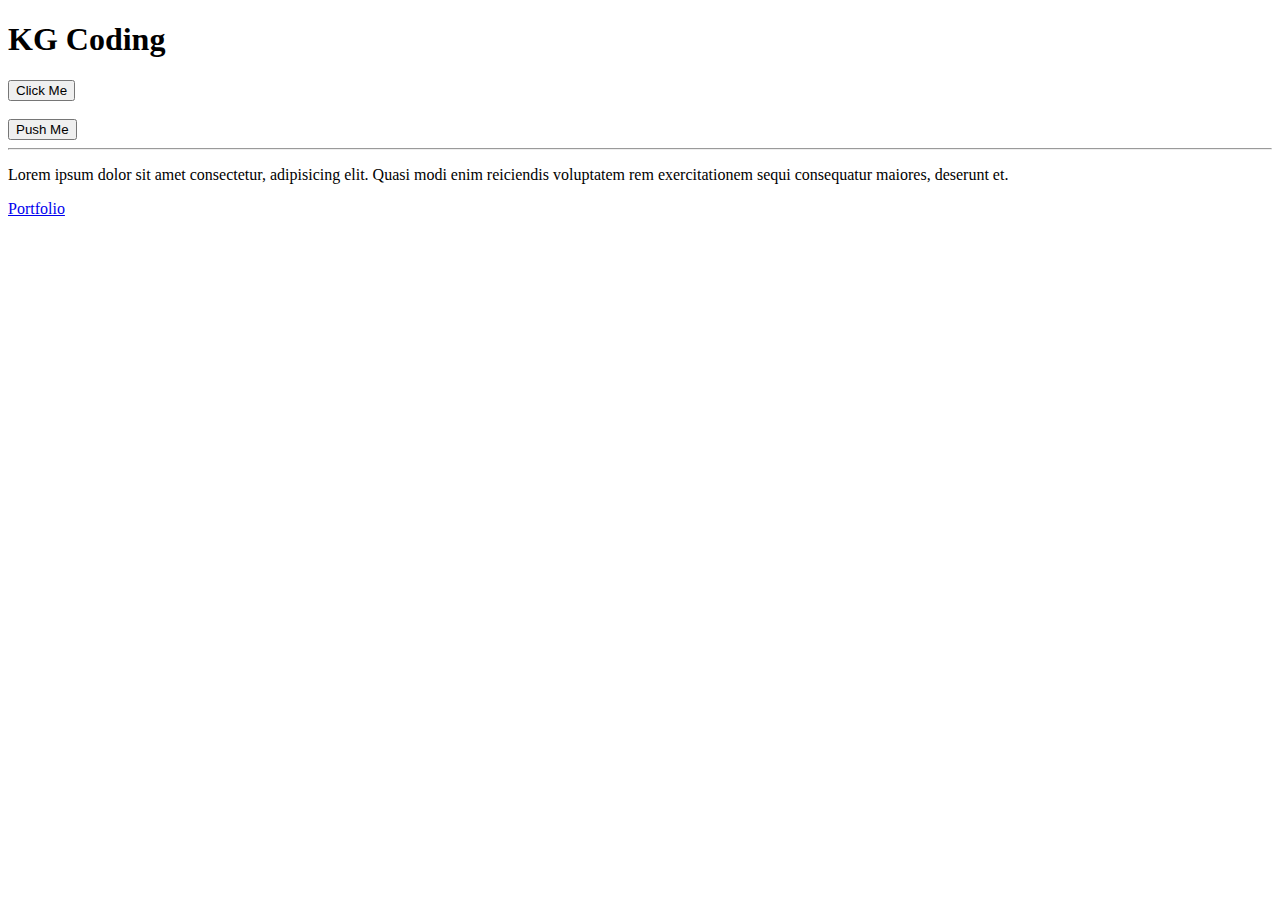
<file: index.html>
<!DOCTYPE html>
<html lang="en">
  <head>
    <title>Learning Javascript</title>
  </head>
  <body>
    <h1>KG Coding</h1>
    <button id="clickme" onclick="alert('I am clicked')">Click Me</button><br />
    <br /><button>Push Me</button>
    <hr />
    <p>
      Lorem ipsum dolor sit amet consectetur, adipisicing elit. Quasi modi enim
      reiciendis voluptatem rem exercitationem sequi consequatur maiores,
      deserunt et.
    </p>
    <a href="https://mayureshsawantinfo.xyz/lander">Portfolio</a>
    <script>
        src = "index.js"
    </script>
  </body>

</html>
</file>
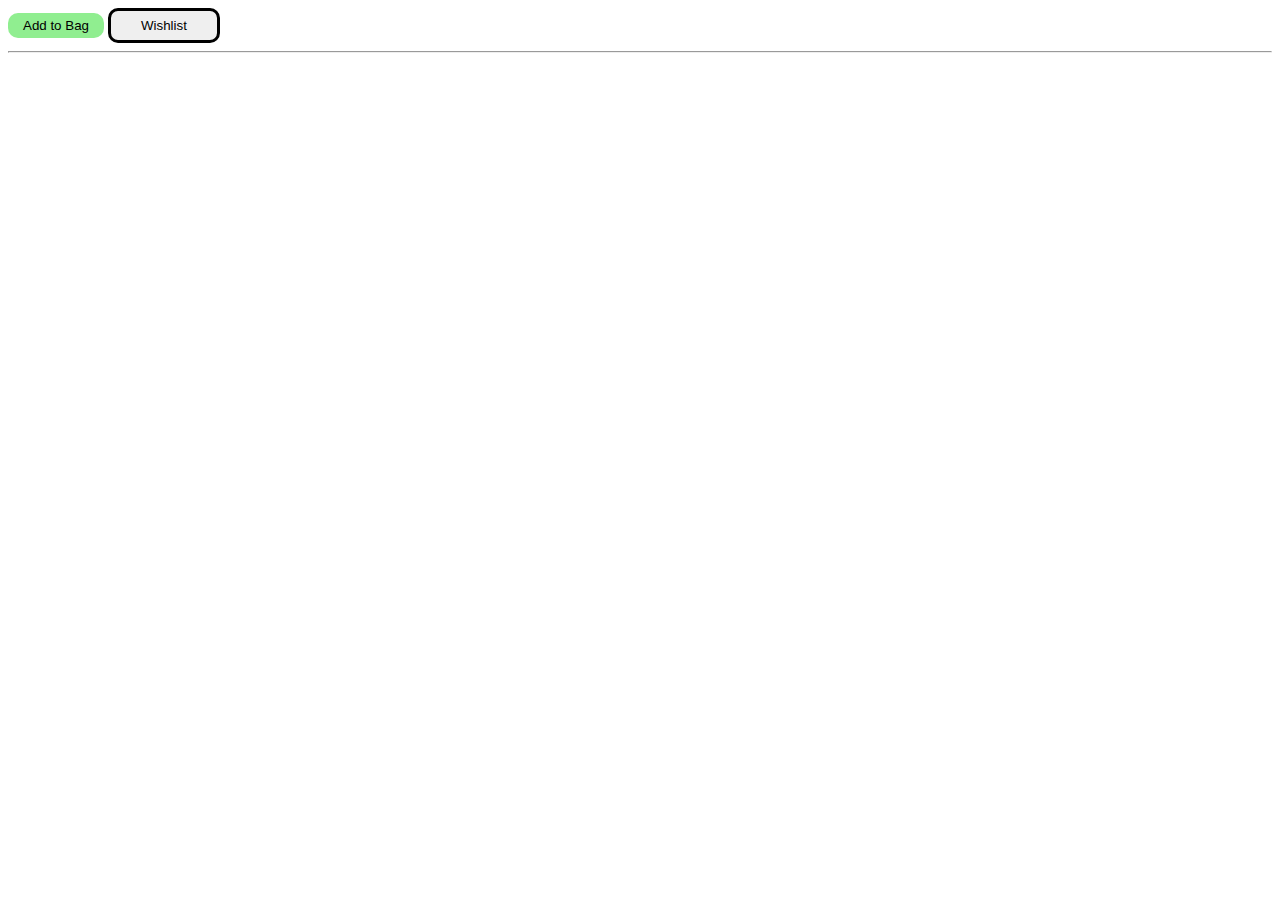
<file: practise set 3.html>
<!DOCTYPE html>
<html lang="en">
  <head>
    <title>Practice set 3</title>
    <link rel="stylesheet" href="css/practise set 3.css" />

    <style>
      /*.class-button {
        color: rgb(96, 40, 151);
      }*/
    </style>
  </head>
  <body>
    <main>
      <button class="bag-button" onclick="alert('Item has been added to Bag')">
        Add to Bag
      </button>
      <button
        class="wish-button"
        onclick="alert('Item has been added to Wishlist')"
      >
        Wishlist
      </button>
      <hr />
      <!--
      <button class="class-button">click</button>
      <button id="id-button">Id Button</button>
      <button class="class-button">Class Button</button>
      <p>
        Lorem ipsum dolor sit amet consectetur adipisicing elit. Ut cumque iusto
        nesciunt enim. Reiciendis nobis quo repudiandae doloremque at
        reprehenderit.
      </p>-->
    </main>
    <script>
      //alert('Welcome  Buddy');
    </script>
  </body>
</html>
</file>
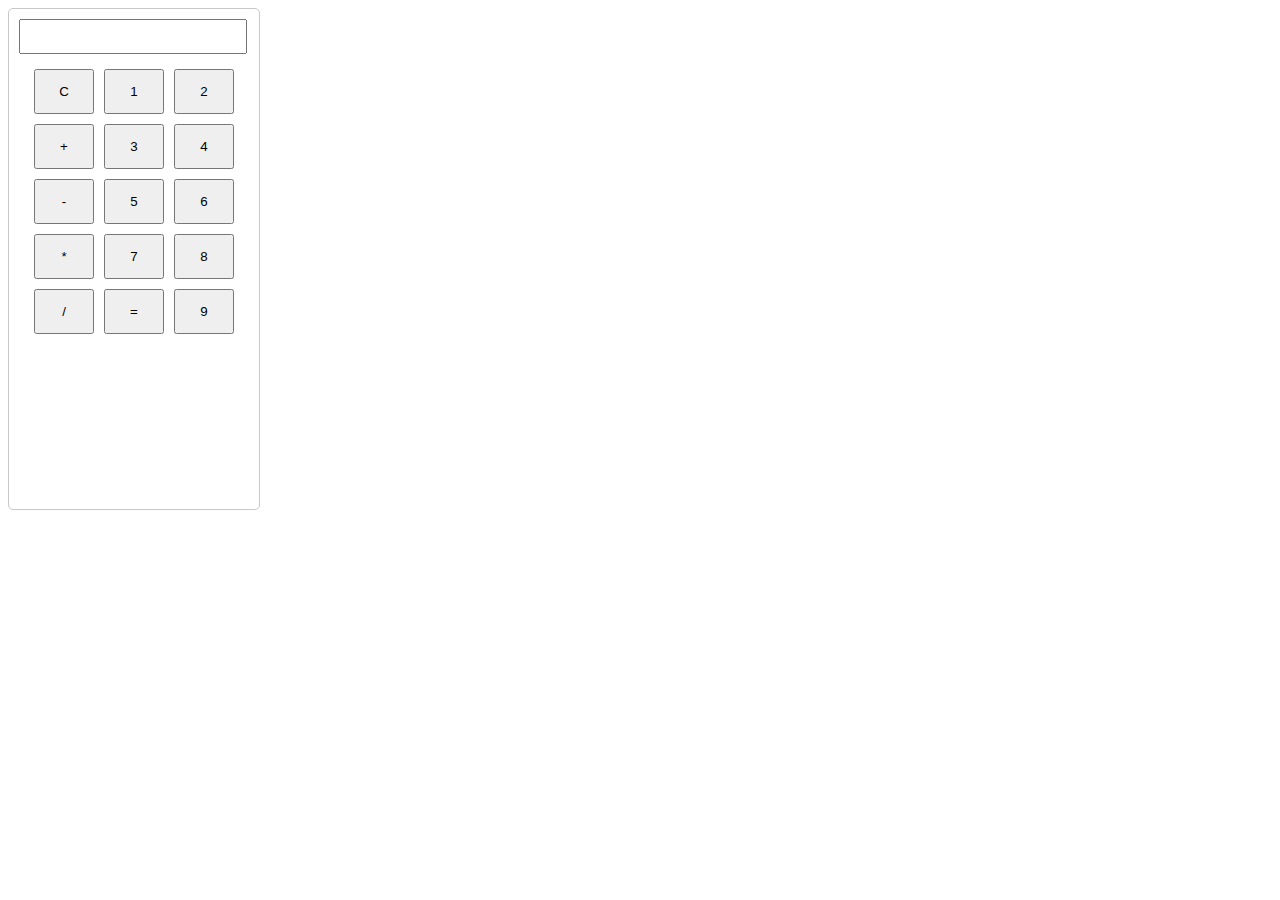
<file: Projects/calculator.html>
<!DOCTYPE html>
<html lang="en">
  <head>
    <title>Calculator</title>
    <link rel="stylesheet" href="calculator.css" />
  </head>
  <body>
    <div id="calculator">
      <input type="text" id="display" readonly />
      <div class="button-container">
        <button class="button" onclick="currentDisplay = ''; document.querySelector('#display').value=currentDisplay;"">C</button>
        <button
          class="button"
          onclick="currentDisplay = currentDisplay + '1'; document.querySelector('#display').value=currentDisplay;"
        >
          1
        </button>
        <button
          class="button"
          onclick="currentDisplay = currentDisplay + '2'; document.querySelector('#display').value=currentDisplay;"
        >
          2
        </button>
        <button
          class="button"
          onclick="currentDisplay = currentDisplay + '+'; document.querySelector('#display').value=currentDisplay;"
        >
          +
        </button>
        <button
          class="button"
          onclick="currentDisplay = currentDisplay + '3'; document.querySelector('#display').value=currentDisplay;"
        >
          3
        </button>
        <button
          class="button"
          onclick="currentDisplay = currentDisplay + '4'; document.querySelector('#display').value=currentDisplay;"
        >
          4
        </button>
        <button
          class="button"
          onclick="currentDisplay = currentDisplay + '-'; document.querySelector('#display').value=currentDisplay;"
        >
          -
        </button>
        <button
          class="button"
          onclick="currentDisplay = currentDisplay + '5'; document.querySelector('#display').value=currentDisplay;"
        >
          5
        </button>
        <button
          class="button"
          onclick="currentDisplay = currentDisplay + '6'; document.querySelector('#display').value=currentDisplay;"
        >
          6
        </button>
        <button
          class="button"
          onclick="currentDisplay = currentDisplay + '*'; document.querySelector('#display').value=currentDisplay;"
        >
          *
        </button>
        <button
          class="button"
          onclick="currentDisplay = currentDisplay + '7'; document.querySelector('#display').value=currentDisplay;"
        >
          7
        </button>
        <button
          class="button"
          onclick="currentDisplay = currentDisplay + '8'; document.querySelector('#display').value=currentDisplay;"
        >
          8
        </button>
        <button
          class="button"
          onclick="currentDisplay = currentDisplay + '/'; document.querySelector('#display').value=currentDisplay;"
        >
          /
        </button>
        <button
          class="button"
          onclick="currentDisplay = currentDisplay + '='; document.querySelector('#display').value=currentDisplay;"
        >
          =
        </button>
        <button
          class="button"
          onclick="currentDisplay = currentDisplay + '9'; document.querySelector('#display').value=currentDisplay;"
        >
          9
        </button>
      </div>
    </div>

    <script>
      let currentDisplay = "";
      document.querySelector("#display").value = currentDisplay;
    </script>
  </body>
</html>
</file>
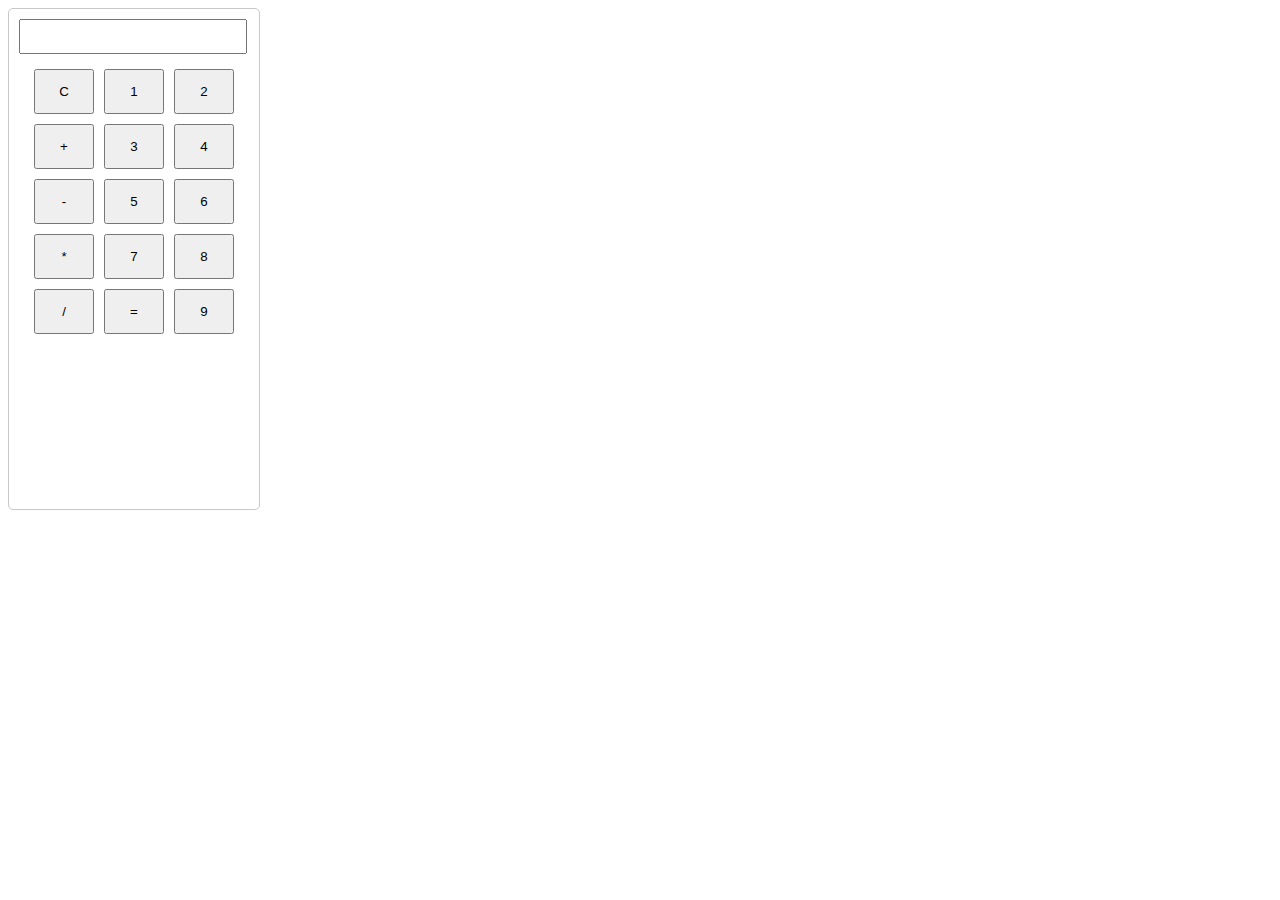
<file: Projects/Calculator/calculator.html>
<!DOCTYPE html>
<html lang="en">
  <head>
    <title>Calculator</title>
    <link rel="stylesheet" href="calculator.css" />
  </head>
  <body>
    <div id="calculator">
      <input type="text" id="display" readonly />
      <div class="button-container">
        <button class="button" onclick="currentDisplay = ''; document.querySelector('#display').value=currentDisplay;"">C</button>
        <button
          class="button"
          onclick="currentDisplay = currentDisplay + '1'; document.querySelector('#display').value=currentDisplay;"
        >
          1
        </button>
        <button
          class="button"
          onclick="currentDisplay = currentDisplay + '2'; document.querySelector('#display').value=currentDisplay;"
        >
          2
        </button>
        <button
          class="button"
          onclick="currentDisplay = currentDisplay + '+'; document.querySelector('#display').value=currentDisplay;"
        >
          +
        </button>
        <button
          class="button"
          onclick="currentDisplay = currentDisplay + '3'; document.querySelector('#display').value=currentDisplay;"
        >
          3
        </button>
        <button
          class="button"
          onclick="currentDisplay = currentDisplay + '4'; document.querySelector('#display').value=currentDisplay;"
        >
          4
        </button>
        <button
          class="button"
          onclick="currentDisplay = currentDisplay + '-'; document.querySelector('#display').value=currentDisplay;"
        >
          -
        </button>
        <button
          class="button"
          onclick="currentDisplay = currentDisplay + '5'; document.querySelector('#display').value=currentDisplay;"
        >
          5
        </button>
        <button
          class="button"
          onclick="currentDisplay = currentDisplay + '6'; document.querySelector('#display').value=currentDisplay;"
        >
          6
        </button>
        <button
          class="button"
          onclick="currentDisplay = currentDisplay + '*'; document.querySelector('#display').value=currentDisplay;"
        >
          *
        </button>
        <button
          class="button"
          onclick="currentDisplay = currentDisplay + '7'; document.querySelector('#display').value=currentDisplay;"
        >
          7
        </button>
        <button
          class="button"
          onclick="currentDisplay = currentDisplay + '8'; document.querySelector('#display').value=currentDisplay;"
        >
          8
        </button>
        <button
          class="button"
          onclick="currentDisplay = currentDisplay + '/'; document.querySelector('#display').value=currentDisplay;"
        >
          /
        </button>
        <button
          class="button"
          onclick="
          
          let result= eval(currentDisplay)
          currentDisplay = result; document.querySelector('#display').value=currentDisplay;"
        >
          =
        </button>
        <button
          class="button"
          onclick="currentDisplay = currentDisplay + '9'; document.querySelector('#display').value=currentDisplay;"
        >
          9
        </button>
      </div>
    </div>

    <script>
      let currentDisplay = "";
      document.querySelector("#display").value = currentDisplay;
    </script>
  </body>
</html>
</file>
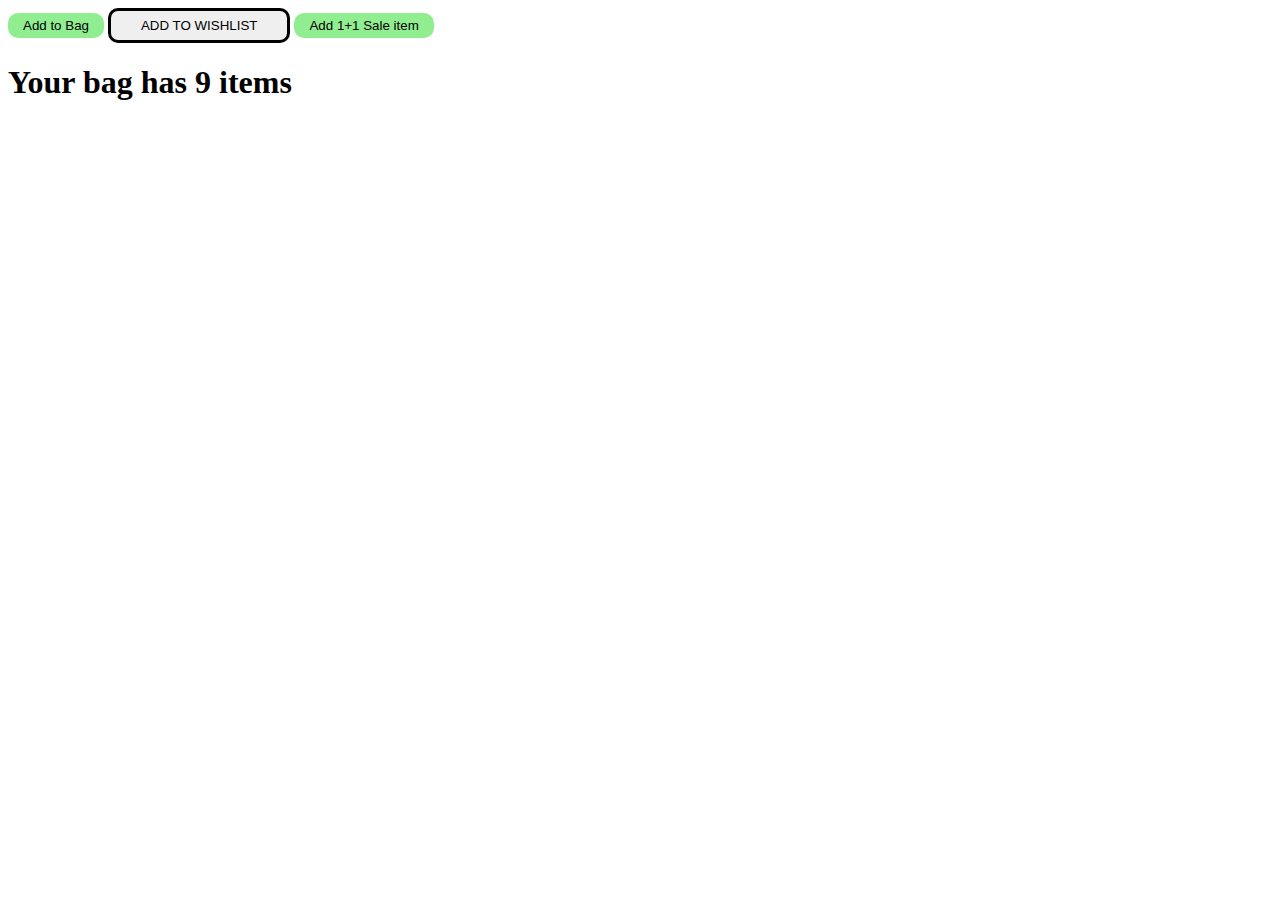
<file: Chapters/4.Variables/practice/myntra bag.html>
<!DOCTYPE html>
<html lang="en">
  <head>
    <title>Myntra Bag</title>
    <link rel="stylesheet" href="myntra bag.css" />
  </head>
  <body>
    <main>
      <button
        class="bag-button"
        onclick="cartQuantity++; document.querySelector(
        '#cart-summary'
      ).innerText = `Your bag has ${cartQuantity} items`;"
      >
        Add to Bag
      </button>
      <button
        class="wish-button"
        onclick="cartQuantity--;     document.querySelector(
            '#cart-summary'
          ).innerText = `Your bag has ${cartQuantity} items`;"
      >
        Add to Wishlist
      </button>
      <button
        class="bag-button"
        onclick="cartQuantity+=2 ; document.querySelector(
        '#cart-summary'
      ).innerText = `Your bag has ${cartQuantity} items`; "
      >
        Add 1+1 Sale item
      </button>

      <h1 id="cart-summary"></h1>
    </main>
    <script>
      let cartQuantity = 9;
      document.querySelector(
        "#cart-summary"
      ).innerText = `Your bag has ${cartQuantity} items`;
    </script>
  </body>
</html>
</file>
<file: css/practise set 3.css>
.bag-button {
  background-color: lightgreen;
  border: none;
  padding: 5px 15px;
  border-radius: 10px;
}

.wish-button {
  border: 3px solid black;
  padding: 7px 30px;
  border-radius: 10px;

}
</file>
<file: Projects/calculator.css>
#calculator {
  border: 1px solid rgb(200, 200, 200);
  border-radius: 5px;
  width: 250px;
  height: 500px;
}

#display {
  margin: 10px;
  width: 88%;
  font-size: 25px;
}

.button {
  width: 60px;
  height: 45px;
  margin: 5px;
}

.button-container {
  display: flex;
  justify-content: center;
  flex-wrap: wrap;
}
</file>
<file: Projects/Calculator/calculator.css>
#calculator {
  border: 1px solid rgb(200, 200, 200);
  border-radius: 5px;
  width: 250px;
  height: 500px;
}

#display {
  margin: 10px;
  width: 88%;
  font-size: 25px;
}

.button {
  width: 60px;
  height: 45px;
  margin: 5px;
}

.button-container {
  display: flex;
  justify-content: center;
  flex-wrap: wrap;
}
</file>
<file: Chapters/4.Variables/practice/myntra bag.css>
.bag-button {
    background-color: lightgreen;
    border: none;
    padding: 5px 15px;
    border-radius: 10px;
  }
  
  .wish-button {
    border: 3px solid black;
    padding: 7px 30px;
    border-radius: 10px;
    text-transform: uppercase;
  
  }
</file>
